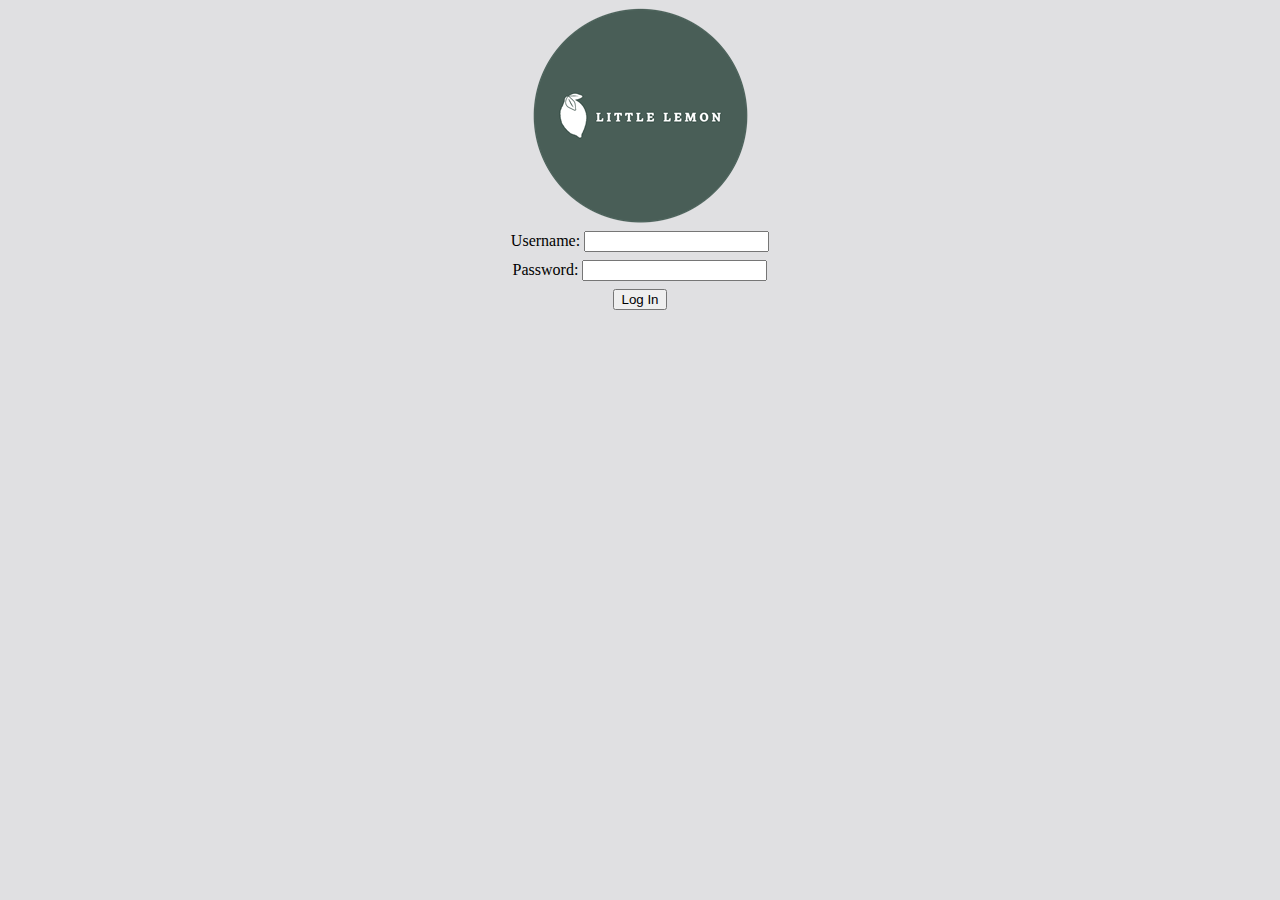
<file: index.html>
<!DOCTYPE html>
<html lang="en">

<head>
  <title>Little Lemon</title>

  <meta property="og:title" content="Our Menu">
  <meta property="og:type" content="website">
  <meta property="og:image" content="logo.png">
  <meta property="og:url" content="https://littlelemon/">
  <meta property="og:description"
    content="Little Lemon is a family-owned Mediterranean restaurant, focused on traditional recipes served with a modern twist.">
  <meta property="og:locale" content="en_US">
  <meta property="og:site_name" content="Little Lemon">

  <link rel="stylesheet" href="styles.css">
</head>

<body>
  <header>
    <img src="logo.png">
  </header>
  <main>
    <form>
      
      <div>
        <label for="username">Username:</label>
        <input type="text" id="username" name="username" required minlength="2">
      </div>

      <div>
        <label for="password">Password:</label>
        <input type="password" id="password" name="password" required minlength="2">
      </div>

      <button type="submit">Log In</button>
    </form>
  </main>
</body>

</html>
</file>
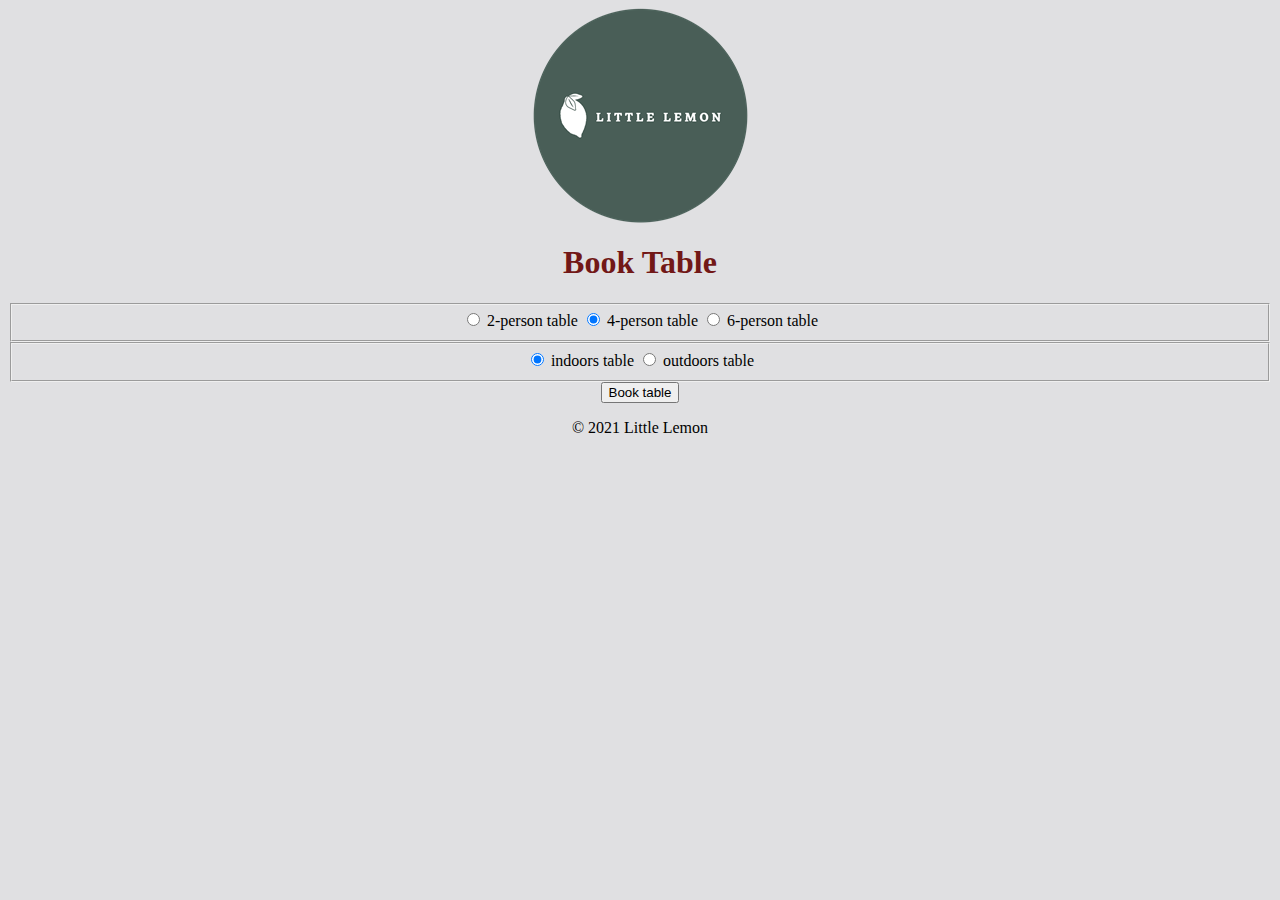
<file: booking.html>
<!DOCTYPE html>
<html lang="en">

<head>
  <title>Little Lemon</title>

  <meta property="og:title" content="Our Menu">
  <meta property="og:type" content="website">
  <meta property="og:image" content="logo.png">
  <meta property="og:url" content="https://littlelemon/">
  <meta property="og:description"
    content="Little Lemon is a family-owned Mediterranean restaurant, focused on traditional recipes served with a modern twist.">
  <meta property="og:locale" content="en_US">
  <meta property="og:site_name" content="Little Lemon">

  <link rel="stylesheet" href="styles.css">
</head>

<body>
  <header>
    <img src="logo.png">
  </header>
  <main>
    <h1>Book Table</h1>
    <form method="POST"> 
        <fieldset id="size">
            <label>
                <input type="radio" value="2" name="size"> 2-person table
            </label>
            <label>
                <input type="radio" value="4" name="size" checked> 4-person table
            </label>
            <label>
                <input type="radio" value="6" name="size"> 6-person table
            </label>
        </fieldset>
        <fieldset id="location">
            <label>
                <input type="radio" value="indoors" name="location" checked> indoors table
            </label>
            <label>
                <input type="radio" value="outdoors" name="location"> outdoors table
            </label>
        </fieldset>
        <button type="submit">Book table</button>
    </form>
  </main>
  <footer>
    <p>&copy; 2021 Little Lemon</p>
  </footer>
</body>
</html>
</file>
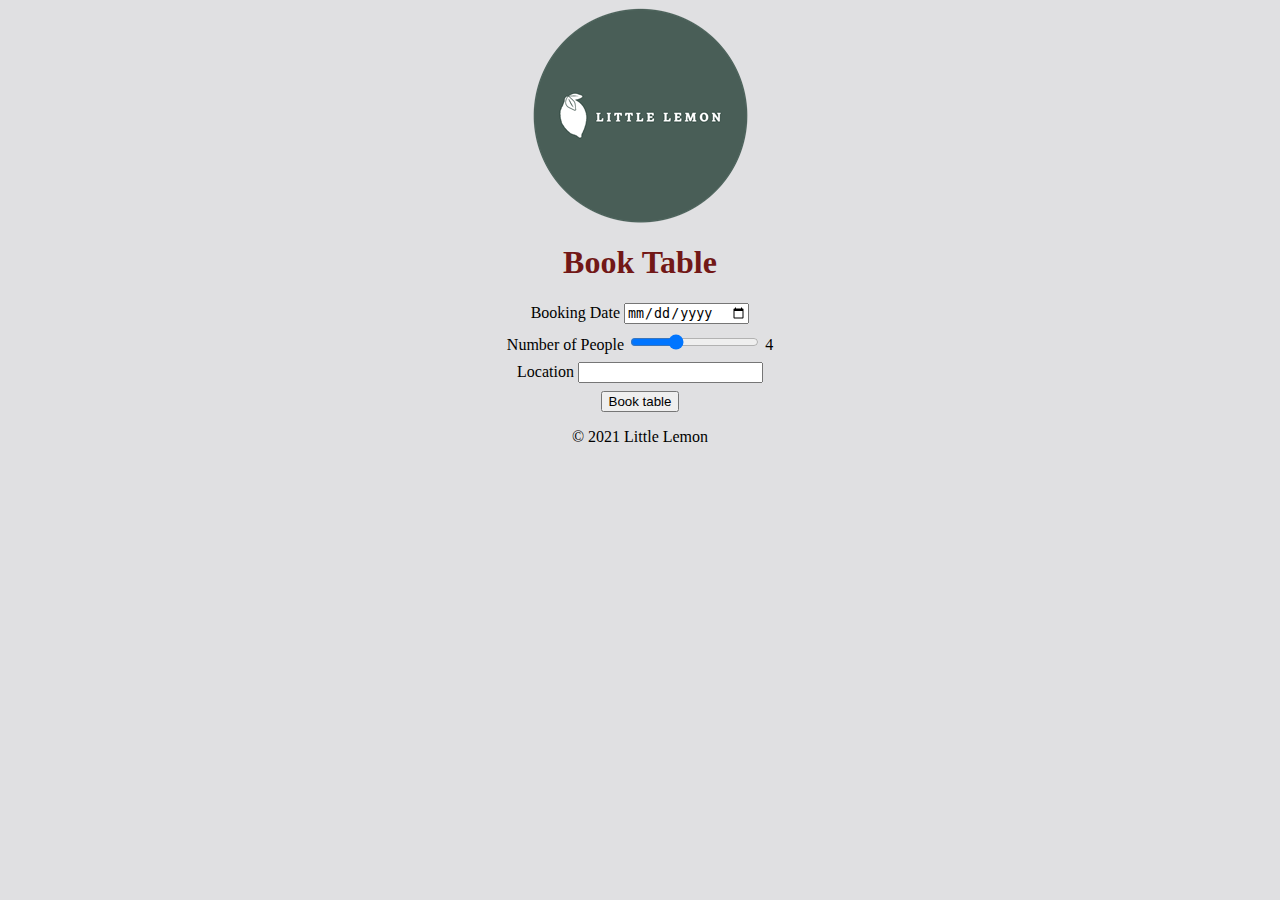
<file: booking2.html>
<!DOCTYPE html>
<html lang="en">

<head>
  <title>Little Lemon</title>

  <meta property="og:title" content="Our Menu">
  <meta property="og:type" content="website">
  <meta property="og:image" content="logo.png">
  <meta property="og:url" content="https://littlelemon/">
  <meta property="og:description"
    content="Little Lemon is a family-owned Mediterranean restaurant, focused on traditional recipes served with a modern twist.">
  <meta property="og:locale" content="en_US">
  <meta property="og:site_name" content="Little Lemon">

  <link rel="stylesheet" href="styles.css">
</head>

<body>
  <header>
    <img src="logo.png">
  </header>
  <main>
    <h1>Book Table</h1>
    <form method="POST"> 
      <div>
        <label for="booking_date"> Booking Date</label>
            <input type="date" id="booking_date" name="booking_date" required> 
      </div>
      <div>
        <label for="booking_people">Number of People</label>
        <input type="range" id="booking_people" name="booking_people" min="1" max="10" value="4" oninput = "this.nextElementSibling.value = this.value">
        <output>4</output>
      </div>
      <div>
        <label for="booking_location">Location</label>
        <input id="booking_location" name = "booking_location" list="location">
        <datalist id="location">
            <option value="downtown">downtown</option>
            <option value="uptown">uptown</option>
        </datalist>
      </div>
        <button type="submit">Book table</button>
    </form>
  </main>
  <footer>
    <p>&copy; 2021 Little Lemon</p>
  </footer>
</body>
</html>
</file>
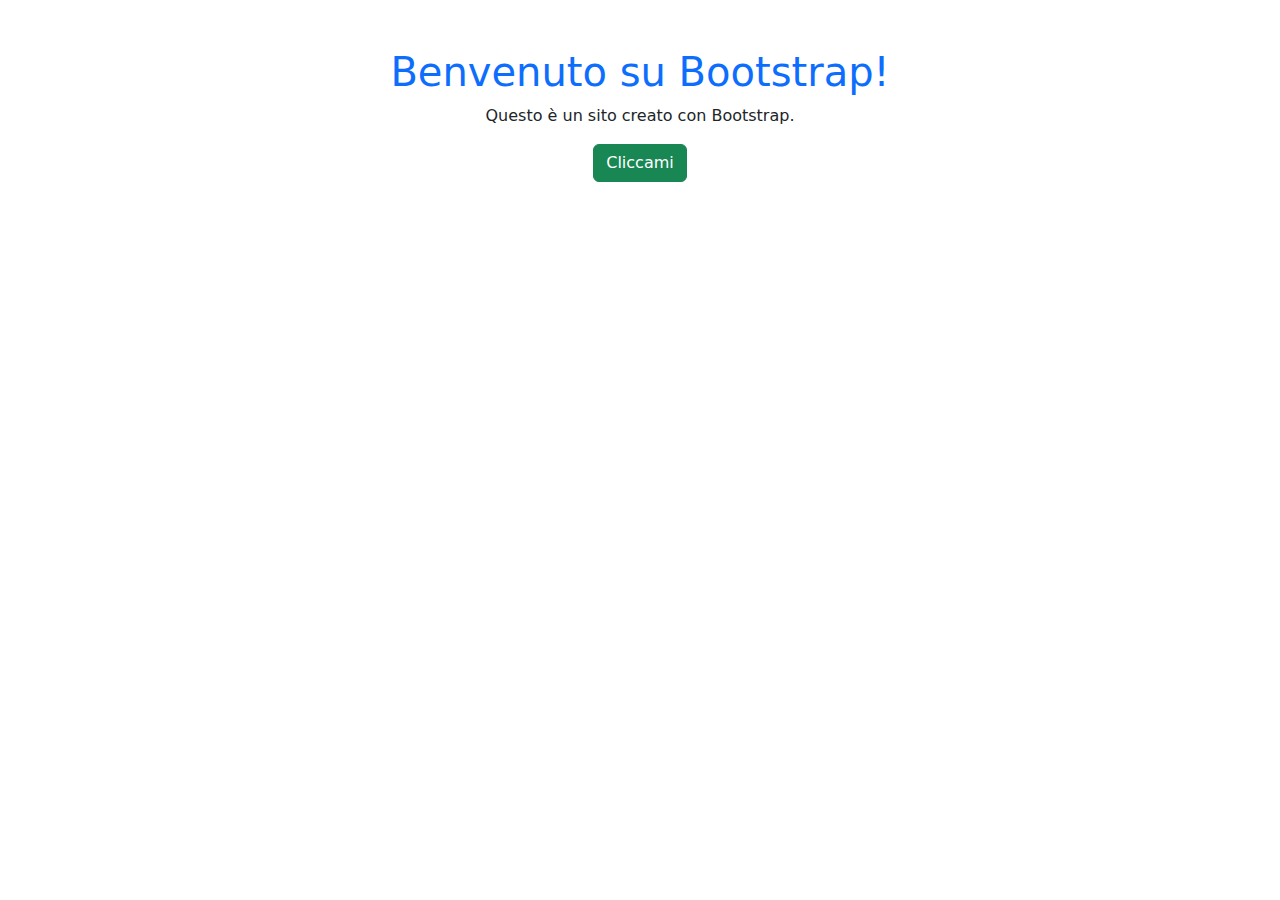
<file: Primo.html>
<!DOCTYPE html>
<html lang="it">
<head>
    <meta charset="UTF-8">
    <meta name="viewport" content="width=device-width, initial-scale=1.0">
    <title>Bootstrap Demo</title>
    
    <!-- Open Graph Meta Tags -->
    <meta property="og:title" content="Benvenuto su Bootstrap!" />
    <meta property="og:description" content="Questo è un sito creato con Bootstrap." />
    <meta property="og:image" content="https://via.placeholder.com/300" />
    <meta property="og:image:width" content="300" />
    <meta property="og:image:height" content="300" />
    <meta property="og:url" content="https://www.tuosito.com" />
    <meta property="og:type" content="website" />

    <link href="https://cdn.jsdelivr.net/npm/bootstrap@5.3.0/dist/css/bootstrap.min.css" rel="stylesheet">
</head>
<body>
    <div class="container text-center mt-5">
        <h1 class="text-primary">Benvenuto su Bootstrap!</h1>
        <p>Questo è un sito creato con Bootstrap.</p>
        <button class="btn btn-success">Cliccami</button>
    </div>

    <script src="https://cdn.jsdelivr.net/npm/bootstrap@5.3.0/dist/js/bootstrap.bundle.min.js"></script>
</body>
</html>
</file>
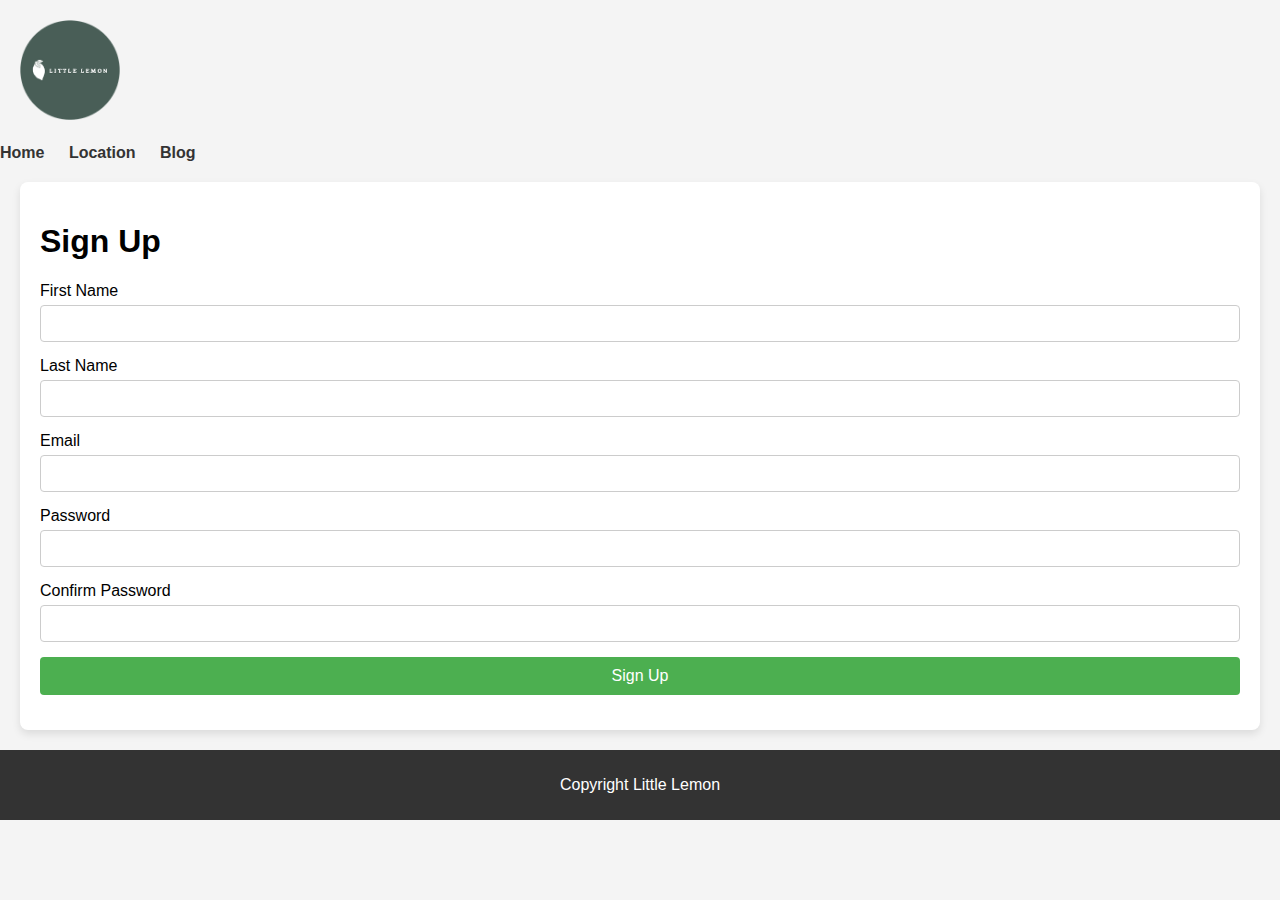
<file: signup.html>
<!DOCTYPE html>
<html>
<head>
    <title>Little Lemon</title>
   
    <link rel="stylesheet" href="style.css">
   
</head>
<body>
    <header>
        <img src="logo.png">
    </header>
    <nav>
        <ul>
            <li><a href="index.html">Home</a></li>
            <li><a href="location.html">Location</a></li>
            <li><a href="blog.html">Blog</a></li>
        </ul>
    </nav>
    <main>
        <section>
            <h1>Sign Up</h1>
            <form>
                <div>
                    <label for="user_first_name">First Name</label><br>
                    <input type="text" id="user_first_name" name="user_first_name">
                </div>
                <div>
                    <label for="user_last_name">Last Name</label><br>
                    <input type="text" id="user_last_name" name="user_last_name" required>
                </div>
                <div>
                    <label for="user_email">Email</label><br>
                    <input type="email" id="user_email" name="user_email" required>
                </div>
                <div>
                    <label for="user_password">Password</label><br>
                    <input type="password" id="user_password" name="user_password" required>
                </div>
                <div>
                    <label for="user_confirm_password">Confirm Password</label><br>
                    <input type="password" id="user_confirm_password" name="user_confirm_password" required minlength="8">
                </div>
                <div>
                    <button type="submit">Sign Up</button>
                </div>
            </form>
        </section>
    </main>    
    <footer>
        <p>Copyright Little Lemon</p>
    </footer>
</body>
</html>
</file>
<file: styles.css>
body {
    background-color: #E0E0E2;
}

ul {
    list-style-type: none;
    text-align: center;
    padding: 0px;
}

li {
    display: inline;
}

main {
    text-align: center;
}

footer {
    text-align: center;
}

h1 {
    color: #721817;
}

h2 {
    color: #721817;
}

.center-text {
    text-align: center;
}

img {
    display: block;
    margin-left: auto;
    margin-right: auto;
}

h2 > span {
    color: #FA9F42;
    font-size: 0.75em;
}

form > div {
    margin-top: 0.5em;
    margin-bottom: 0.5em;
}

#copyright {
    padding-top: 12px;
    font-size: 0.75em;
}

input:focus:invalid {
    color: red;
    border: red 3px solid;
}
</file>
<file: style.css>
body {
    font-family: Arial, sans-serif;
    margin: 0;
    padding: 0;
    background-color: #f4f4f4;
}

header img {
    width: 100px;
    margin: 20px;
}

nav ul {
    list-style-type: none;
    padding: 0;
    margin: 0;
}

nav ul li {
    display: inline;
    margin-right: 20px;
}

nav ul li a {
    text-decoration: none;
    color: #333;
    font-weight: bold;
}

main {
    padding: 20px;
    background-color: #fff;
    margin: 20px;
    border-radius: 8px;
    box-shadow: 0 4px 8px rgba(0, 0, 0, 0.1);
}

form div {
    margin-bottom: 15px;
}

form input {
    width: 100%;
    padding: 10px;
    margin-top: 5px;
    border: 1px solid #ccc;
    border-radius: 4px;
    box-sizing: border-box; /* Aggiungi questo per gestire meglio il padding */
}

form input:focus:invalid {
    border: 2px solid red;
}

button {
    background-color: #4CAF50;
    color: white;
    padding: 10px 15px;
    border: none;
    border-radius: 4px;
    cursor: pointer;
    width: 100%;
    font-size: 16px;
}

button:hover {
    background-color: #45a049;
}

footer {
    background-color: #333;
    color: white;
    text-align: center;
    padding: 10px 0;
    position: relative; /* Cambiato da 'fixed' a 'relative' per evitare sovrapposizioni */
    width: 100%;
    bottom: 0;
}
</file>
